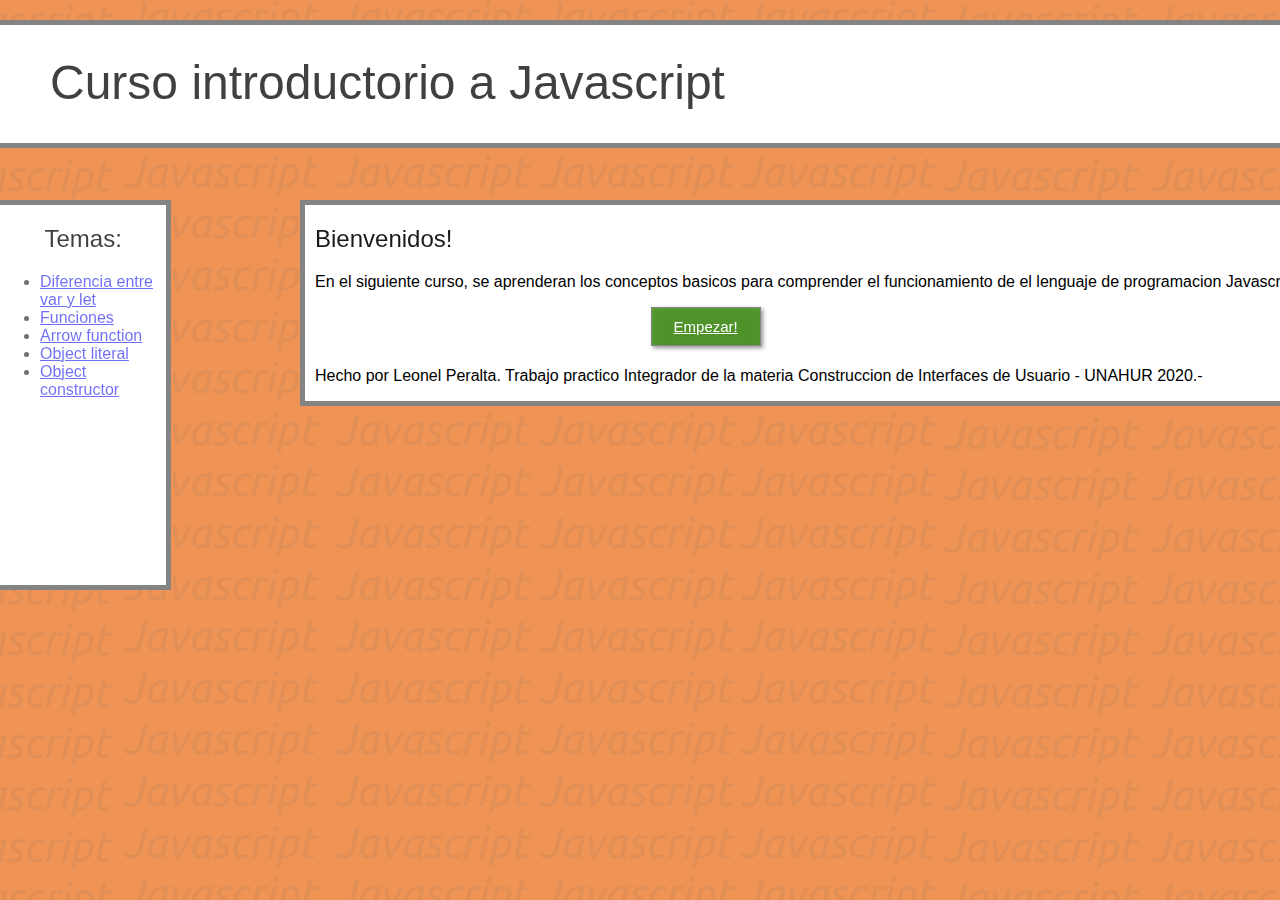
<file: index.html>
<!DOCTYPE html>
<html lang="en">

<head>
    <meta charset="UTF-8">
    <meta name="viewport" content="width=device-width, initial-scale=1.0">
    <link rel="stylesheet" href="./css/style.css">
    <title>Curso introductorio a JS</title>
    <link rel="stylesheet" href="./css/styles/railscasts.css">
    <script src="./js/highlight.pack.js"></script>
    <script>hljs.initHighlightingOnLoad();</script>
</head>

<body>
    <div class="background">
        <div class="header">
            <div class="banner">
                <div class="title">
                    <p> Curso introductorio a Javascript</p>
                </div>
                <a href="./index.html"><img src="/images/logo-js.svg" class="logo"></a>
            </div>
        </div>
        <div class="temario">

            <div>
                <h2 class="temariotitle">Temas: </h2>
            </div>
            <div class="temas">
                <ul>
                    <li class="temas"> <a href="./codigosEjercicios/punto1.html">Diferencia entre var y let</a></li>
                    <li class="temas"> <a href="./codigosEjercicios/punto2.html">Funciones</a></li>
                    <li class="temas"> <a href="./codigosEjercicios/punto3.html">Arrow function</a></li>
                    <li class="temas"> <a href="./codigosEjercicios/punto4.html">Object literal</a></li>
                    <li class="temas"> <a href="./codigosEjercicios/punto5.html">Object constructor</a></li>
                </ul>
            </div>
        </div>
        <div class="tema">
            <h2 class="tematitle" id="tituloEjercicio">Bienvenidos!</h2>
            <p class="descripcion" id="descripcionEjercicio">
                En el siguiente curso, se aprenderan los conceptos basicos para comprender el funcionamiento 
                de el lenguaje de programacion Javascript.
            </p>
            <button class="botonEmpezar"><a href="./codigosEjercicios/punto1.html" id="linkEmpezar">Empezar!</a></button>
            <p class="descripcion">
                Hecho por Leonel Peralta. Trabajo practico Integrador de la materia Construccion de Interfaces
                de Usuario - UNAHUR 2020.-
            </p>
        </div>
    </div>
</body>

</html>
</file>
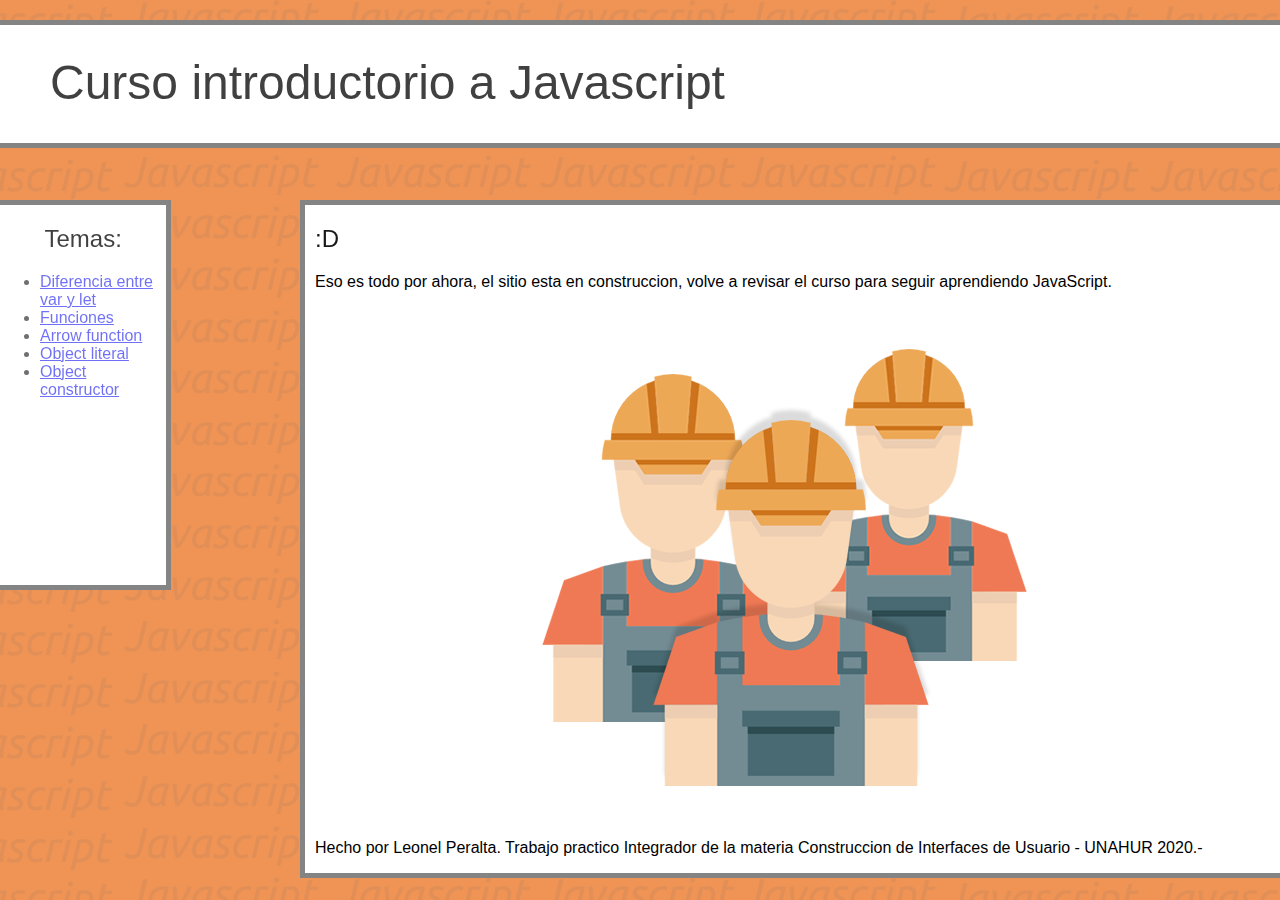
<file: codigosEjercicios/fin.html>
<!DOCTYPE html>
<html lang="en">

<head>
    <meta charset="UTF-8">
    <meta name="viewport" content="width=device-width, initial-scale=1.0">
    <link rel="stylesheet" href="../css/style.css">
    <title>Curso introductorio a JS</title>
    <link rel="stylesheet" href="../css/styles/railscasts.css">
    <script src="../js/highlight.pack.js"></script>
    <script>hljs.initHighlightingOnLoad();</script>
</head>

<body>
    <div class="background">
        <div class="header">
            <div class="banner">
                <div class="title">
                    <p> Curso introductorio a Javascript</p>
                </div>
                <a href="../index.html"><img src="/images/logo-js.svg" class="logo"></a>
            </div>
        </div>
        <div class="temario">

            <div>
                <h2 class="temariotitle">Temas: </h2>
            </div>
            <div class="temas">
                <ul>
                    <li class="temas"> <a href="./punto1.html">Diferencia entre var y let</a></li>
                    <li class="temas"> <a href="./punto2.html">Funciones</a></li>
                    <li class="temas"> <a href="./punto3.html">Arrow function</a></li>
                    <li class="temas"> <a href="./punto4.html">Object literal</a></li>
                    <li class="temas"> <a href="./punto5.html">Object constructor</a></li>
                </ul>
            </div>
        </div>
        <div class="tema">
            <h2 class="tematitle" id="tituloEjercicio">:D</h2>
            <p class="descripcion" id="descripcionEjercicio">
                Eso es todo por ahora, el sitio esta en construccion, volve a revisar el curso para seguir aprendiendo
                JavaScript.
            </p>
            <img src="../images/obreros-trabajando.png" id="obreros-image">
            <br>
            <p class="descripcion">
                Hecho por Leonel Peralta. Trabajo practico Integrador de la materia Construccion de Interfaces
                de Usuario - UNAHUR 2020.-
            </p>
        </div>
    </div>
</body>

</html>
</file>
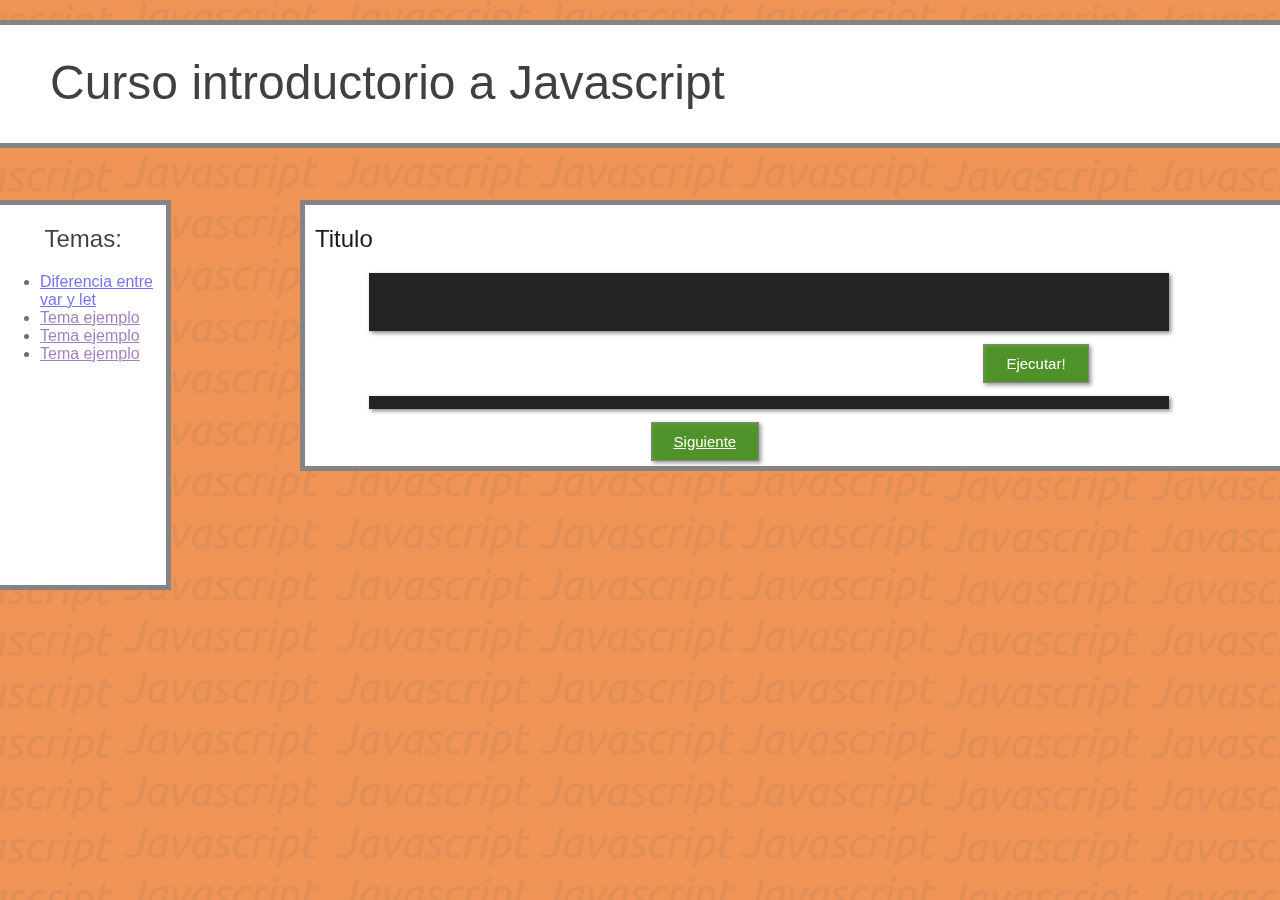
<file: codigosEjercicios/plantilla.html>
<!DOCTYPE html>
<html lang="en">

<head>
    <meta charset="UTF-8">
    <meta name="viewport" content="width=device-width, initial-scale=1.0">
    <link rel="stylesheet" href="../css/style.css">
    <title>Curso introductorio a JS</title>
    <link rel="stylesheet" href="../css/styles/railscasts.css">
    <script src="../js/highlight.pack.js"></script>
    <script>hljs.initHighlightingOnLoad();</script>
</head>

<body>
    <div class="background">
        <div class="header">
            <div class="banner">
                <div class="title">
                    <p> Curso introductorio a Javascript</p>
                </div>
                <a href=""><img src="/images/logo-js.svg" class="logo"></a>
            </div>
        </div>
        <div class="temario">

            <div>
                <h2 class="temariotitle">Temas: </h2>
            </div>
            <div class="temas">
                <ul>
                    <li class="temas"> <a href="../codigosEjercicios/punto1.html">Diferencia entre var y let</a></li>
                    <li class="temas"> <a href="">Tema ejemplo</a></li>
                    <li class="temas"> <a href="">Tema ejemplo</a></li>
                    <li class="temas"> <a href="">Tema ejemplo</a></li>
                </ul>
            </div>
        </div>
        <div class="tema">
            <h2 class="tematitle" id="tituloEjercicio">Titulo</h2>
            <p class="descripcion" id="descripcionEjercicio"></p>
            <div class="codigo" >
                <pre><code id="codigoEjercicio">
                    
                </code></pre>
                
            </div>
            <button id="botonEjecutar" onclick="ejecutarCodigo()">Ejecutar!</button>
            <div class="codigo" >
                <pre><code id="consolavirtual"></code></pre>
            </div>
        <button class="botonEmpezar"><a href="./codigosEjercicios/punto2.html" id="linkEmpezar">Siguiente</a></button>
        </div>
        
    </div>
    <script type="text/javascript" src="../js/scripts.js"></script>
</body>

</html>
</file>
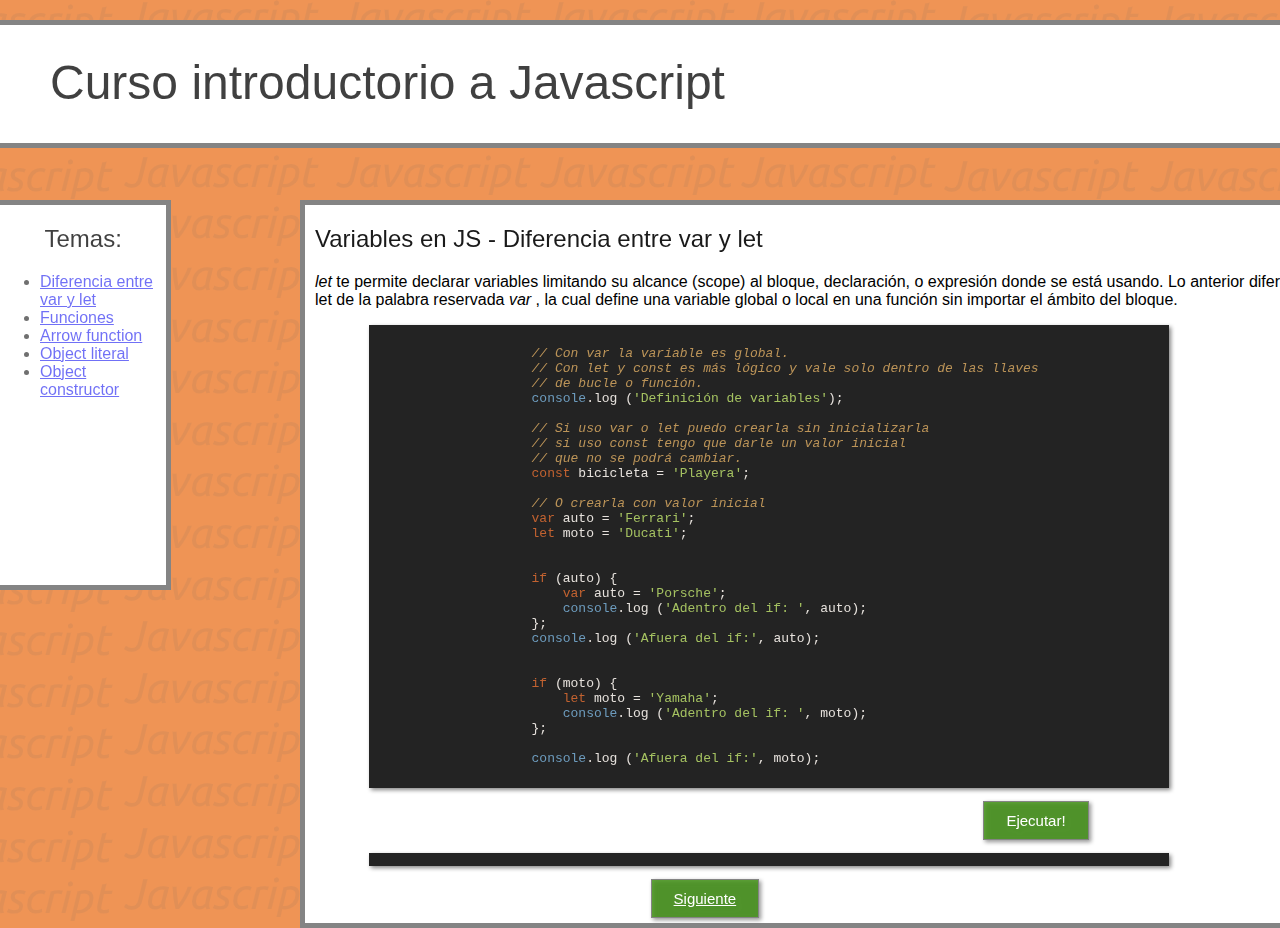
<file: codigosEjercicios/punto1.html>
<!DOCTYPE html>
<html lang="en">

<head>
    <meta charset="UTF-8">
    <meta name="viewport" content="width=device-width, initial-scale=1.0">
    <link rel="stylesheet" href="../css/style.css">
    <title>Curso introductorio a JS</title>
    <link rel="stylesheet" href="../css/styles/railscasts.css">
    <script src="../js/highlight.pack.js"></script>
    <script>hljs.initHighlightingOnLoad();</script>
</head>

<body>
    <div class="background">
        <div class="header">
            <div class="banner">
                <div class="title">
                    <p> Curso introductorio a Javascript</p>
                </div>
                <a href="../index.html"><img src="/images/logo-js.svg" class="logo"></a>
            </div>
        </div>
        <div class="temario">

            <div>
                <h2 class="temariotitle">Temas: </h2>
            </div>
            <div class="temas">
                <ul>
                    <li class="temas"> <a href="./punto1.html">Diferencia entre var y let</a></li>
                    <li class="temas"> <a href="./punto2.html">Funciones</a></li>
                    <li class="temas"> <a href="./punto3.html">Arrow function</a></li>
                    <li class="temas"> <a href="./punto4.html">Object literal</a></li>
                    <li class="temas"> <a href="./punto5.html">Object constructor</a></li>
                </ul>
            </div>
        </div>
        <div class="tema">
            <h2 class="tematitle" id="tituloEjercicio">Variables en JS - Diferencia entre var y let</h2>
            <p class="descripcion" id="descripcionEjercicio"><em>let</em> te permite declarar variables limitando su
                alcance (scope) al bloque, declaración, o expresión donde se está usando. Lo anterior diferencia let de
                la palabra reservada <em>var</em> , la cual define una variable global o local en una función sin
                importar el ámbito del bloque.</p>
            <div class="codigo">
                <pre><code id="codigoEjercicio">
                    // Con var la variable es global. 
                    // Con let y const es más lógico y vale solo dentro de las llaves
                    // de bucle o función. 
                    console.log ('Definición de variables');

                    // Si uso var o let puedo crearla sin inicializarla
                    // si uso const tengo que darle un valor inicial
                    // que no se podrá cambiar.
                    const bicicleta = 'Playera';

                    // O crearla con valor inicial
                    var auto = 'Ferrari';
                    let moto = 'Ducati';


                    if (auto) {
                        var auto = 'Porsche';
                        console.log ('Adentro del if: ', auto);
                    };
                    console.log ('Afuera del if:', auto);


                    if (moto) {
                        let moto = 'Yamaha';
                        console.log ('Adentro del if: ', moto);
                    };

                    console.log ('Afuera del if:', moto);
                </code></pre>

            </div>
            <button id="botonEjecutar" onclick="ejecutarCodigo()">Ejecutar!</button>
            <div class="codigo">
                <pre><code id="consolavirtual"></code></pre>
            </div>
            <button class="botonEmpezar"><a href="./punto2.html"
                    id="linkEmpezar">Siguiente</a></button>
        </div>

    </div>
    <script type="text/javascript" src="../js/scripts.js"></script>
</body>

</html>
</file>
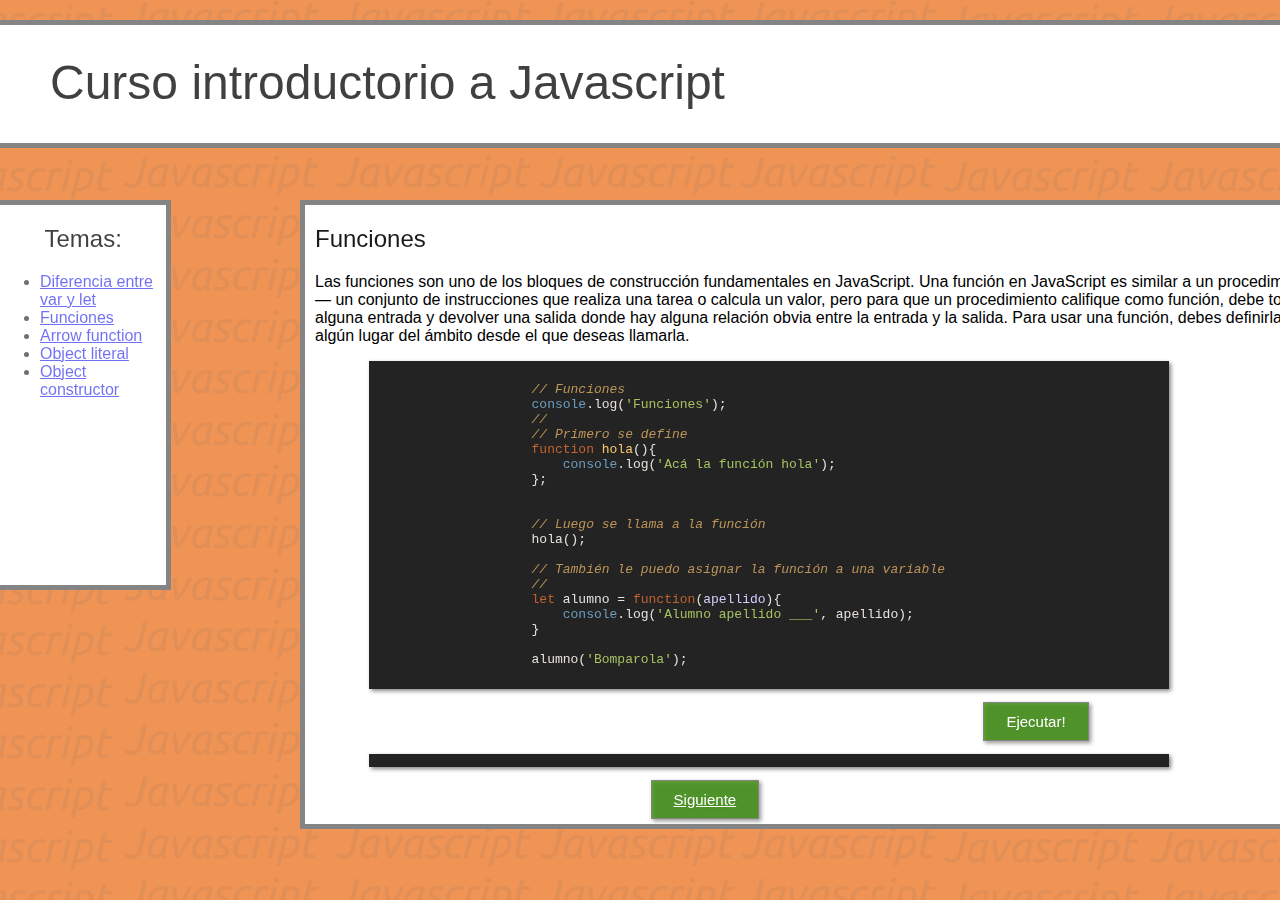
<file: codigosEjercicios/punto2.html>
<!DOCTYPE html>
<html lang="en">

<head>
    <meta charset="UTF-8">
    <meta name="viewport" content="width=device-width, initial-scale=1.0">
    <link rel="stylesheet" href="../css/style.css">
    <title>Curso introductorio a JS</title>
    <link rel="stylesheet" href="../css/styles/railscasts.css">
    <script src="../js/highlight.pack.js"></script>
    <script>hljs.initHighlightingOnLoad();</script>
</head>

<body>
    <div class="background">
        <div class="header">
            <div class="banner">
                <div class="title">
                    <p> Curso introductorio a Javascript</p>
                </div>
                <a href="../index.html"><img src="/images/logo-js.svg" class="logo"></a>
            </div>
        </div>
        <div class="temario">

            <div>
                <h2 class="temariotitle">Temas: </h2>
            </div>
            <div class="temas">
                <ul>
                    <li class="temas"> <a href="./punto1.html">Diferencia entre var y let</a></li>
                    <li class="temas"> <a href="./punto2.html">Funciones</a></li>
                    <li class="temas"> <a href="./punto3.html">Arrow function</a></li>
                    <li class="temas"> <a href="./punto4.html">Object literal</a></li>
                    <li class="temas"> <a href="./punto5.html">Object constructor</a></li>
                </ul>
            </div>
        </div>
        <div class="tema">
            <h2 class="tematitle" id="tituloEjercicio">Funciones</h2>
            <p class="descripcion" id="descripcionEjercicio">Las funciones son uno de los bloques de construcción
                fundamentales en JavaScript. Una función en JavaScript es similar a un procedimiento — un conjunto de
                instrucciones que realiza una tarea o calcula un valor, pero para que un procedimiento califique como
                función, debe tomar alguna entrada y devolver una salida donde hay alguna relación obvia entre la
                entrada y la salida. Para usar una función, debes definirla en algún lugar del ámbito desde el que
                deseas llamarla. </p>
            <div class="codigo">
                <pre><code id="codigoEjercicio">
                    // Funciones
                    console.log('Funciones');
                    // 
                    // Primero se define
                    function hola(){
                        console.log('Acá la función hola');
                    };


                    // Luego se llama a la función
                    hola();

                    // También le puedo asignar la función a una variable
                    //
                    let alumno = function(apellido){
                        console.log('Alumno apellido ___', apellido);
                    }

                    alumno('Bomparola');
                </code></pre>

            </div>
            <button id="botonEjecutar" onclick="ejecutarCodigo()">Ejecutar!</button>
            <div class="codigo">
                <pre><code id="consolavirtual"></code></pre>
            </div>
            <button class="botonEmpezar"><a href="./punto3.html"
                    id="linkEmpezar">Siguiente</a></button>
        </div>

    </div>
    <script type="text/javascript" src="../js/scripts.js"></script>
</body>

</html>
</file>
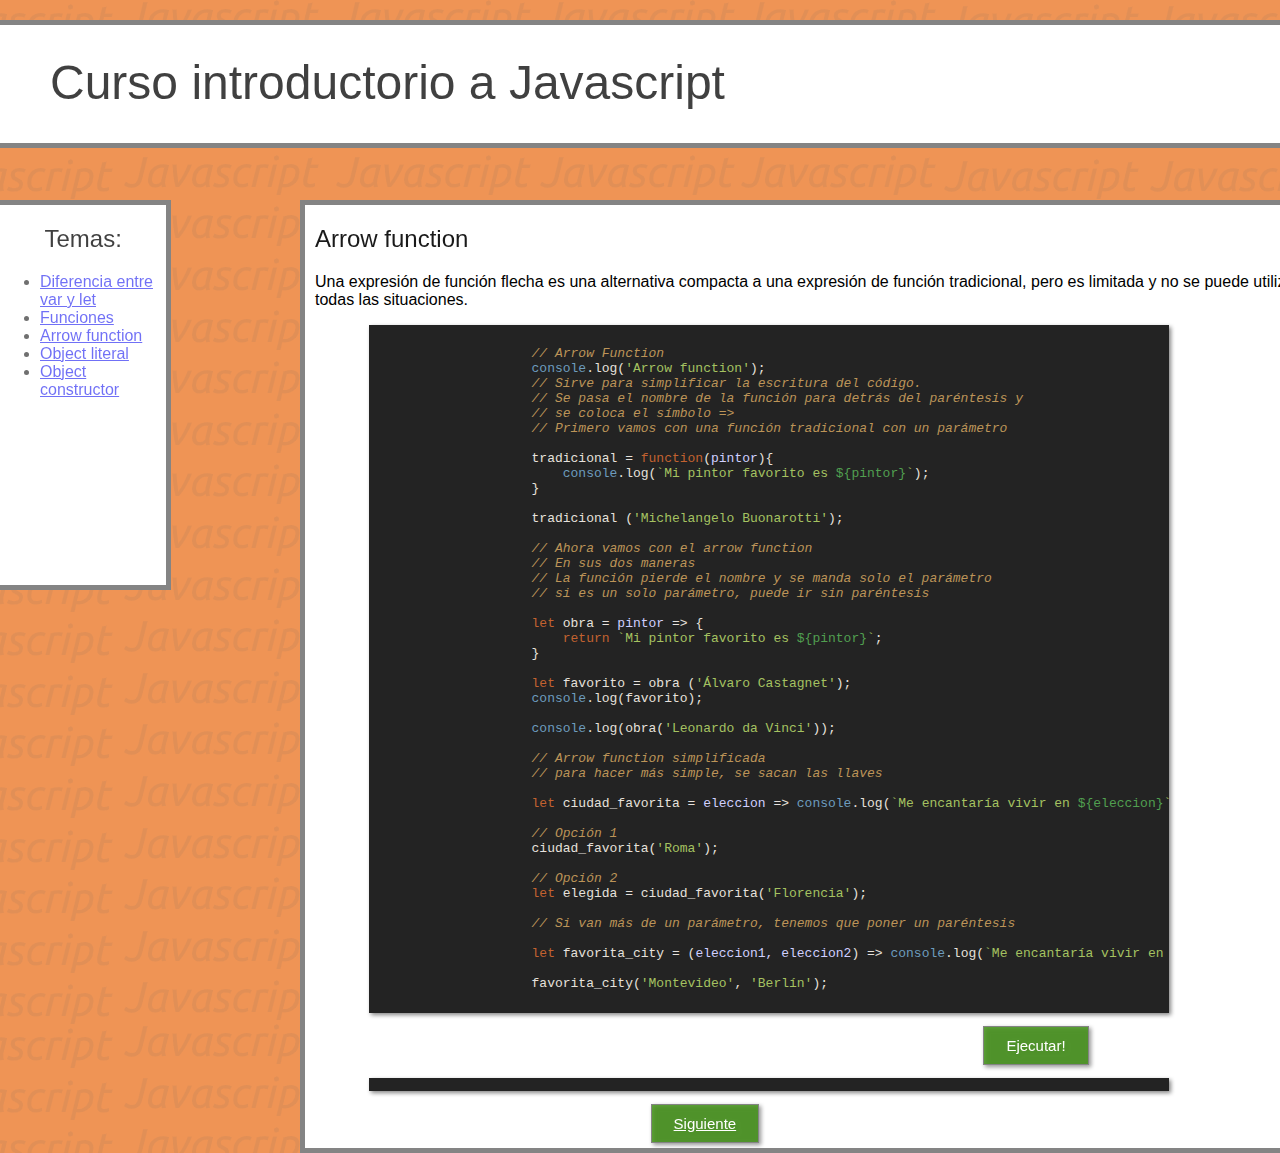
<file: codigosEjercicios/punto3.html>
<!DOCTYPE html>
<html lang="en">

<head>
    <meta charset="UTF-8">
    <meta name="viewport" content="width=device-width, initial-scale=1.0">
    <link rel="stylesheet" href="../css/style.css">
    <title>Curso introductorio a JS</title>
    <link rel="stylesheet" href="../css/styles/railscasts.css">
    <script src="../js/highlight.pack.js"></script>
    <script>hljs.initHighlightingOnLoad();</script>
</head>

<body>
    <div class="background">
        <div class="header">
            <div class="banner">
                <div class="title">
                    <p> Curso introductorio a Javascript</p>
                </div>
                <a href="../index.html"><img src="/images/logo-js.svg" class="logo"></a>
            </div>
        </div>
        <div class="temario">

            <div>
                <h2 class="temariotitle">Temas: </h2>
            </div>
            <div class="temas">
                <ul>
                    <li class="temas"> <a href="./punto1.html">Diferencia entre var y let</a></li>
                    <li class="temas"> <a href="./punto2.html">Funciones</a></li>
                    <li class="temas"> <a href="./punto3.html">Arrow function</a></li>
                    <li class="temas"> <a href="./punto4.html">Object literal</a></li>
                    <li class="temas"> <a href="./punto5.html">Object constructor</a></li>
                </ul>
            </div>
        </div>
        <div class="tema">
            <h2 class="tematitle" id="tituloEjercicio">Arrow function</h2>
            <p class="descripcion" id="descripcionEjercicio">Una expresión de función flecha es una alternativa compacta
                a una expresión de función tradicional, pero es limitada y no se puede utilizar en todas las
                situaciones. </p>
            <div class="codigo">
                <pre><code id="codigoEjercicio">
                    // Arrow Function
                    console.log('Arrow function');
                    // Sirve para simplificar la escritura del código.
                    // Se pasa el nombre de la función para detrás del paréntesis y 
                    // se coloca el símbolo =>
                    // Primero vamos con una función tradicional con un parámetro

                    tradicional = function(pintor){
                        console.log(`Mi pintor favorito es ${pintor}`);
                    }

                    tradicional ('Michelangelo Buonarotti');

                    // Ahora vamos con el arrow function
                    // En sus dos maneras
                    // La función pierde el nombre y se manda solo el parámetro
                    // si es un solo parámetro, puede ir sin paréntesis

                    let obra = pintor => {
                        return `Mi pintor favorito es ${pintor}`;
                    }

                    let favorito = obra ('Álvaro Castagnet');
                    console.log(favorito); 

                    console.log(obra('Leonardo da Vinci'));

                    // Arrow function simplificada
                    // para hacer más simple, se sacan las llaves

                    let ciudad_favorita = eleccion => console.log(`Me encantaría vivir en ${eleccion}`);

                    // Opción 1
                    ciudad_favorita('Roma');

                    // Opción 2
                    let elegida = ciudad_favorita('Florencia');

                    // Si van más de un parámetro, tenemos que poner un paréntesis

                    let favorita_city = (eleccion1, eleccion2) => console.log(`Me encantaría vivir en ${eleccion1} o en ${eleccion2}`);

                    favorita_city('Montevideo', 'Berlín');
                </code></pre>

            </div>
            <button id="botonEjecutar" onclick="ejecutarCodigo()">Ejecutar!</button>
            <div class="codigo">
                <pre><code id="consolavirtual"></code></pre>
            </div>
            <button class="botonEmpezar"><a href="./punto4.html"
                    id="linkEmpezar">Siguiente</a></button>
        </div>

    </div>
    <script type="text/javascript" src="../js/scripts.js"></script>
</body>

</html>
</file>
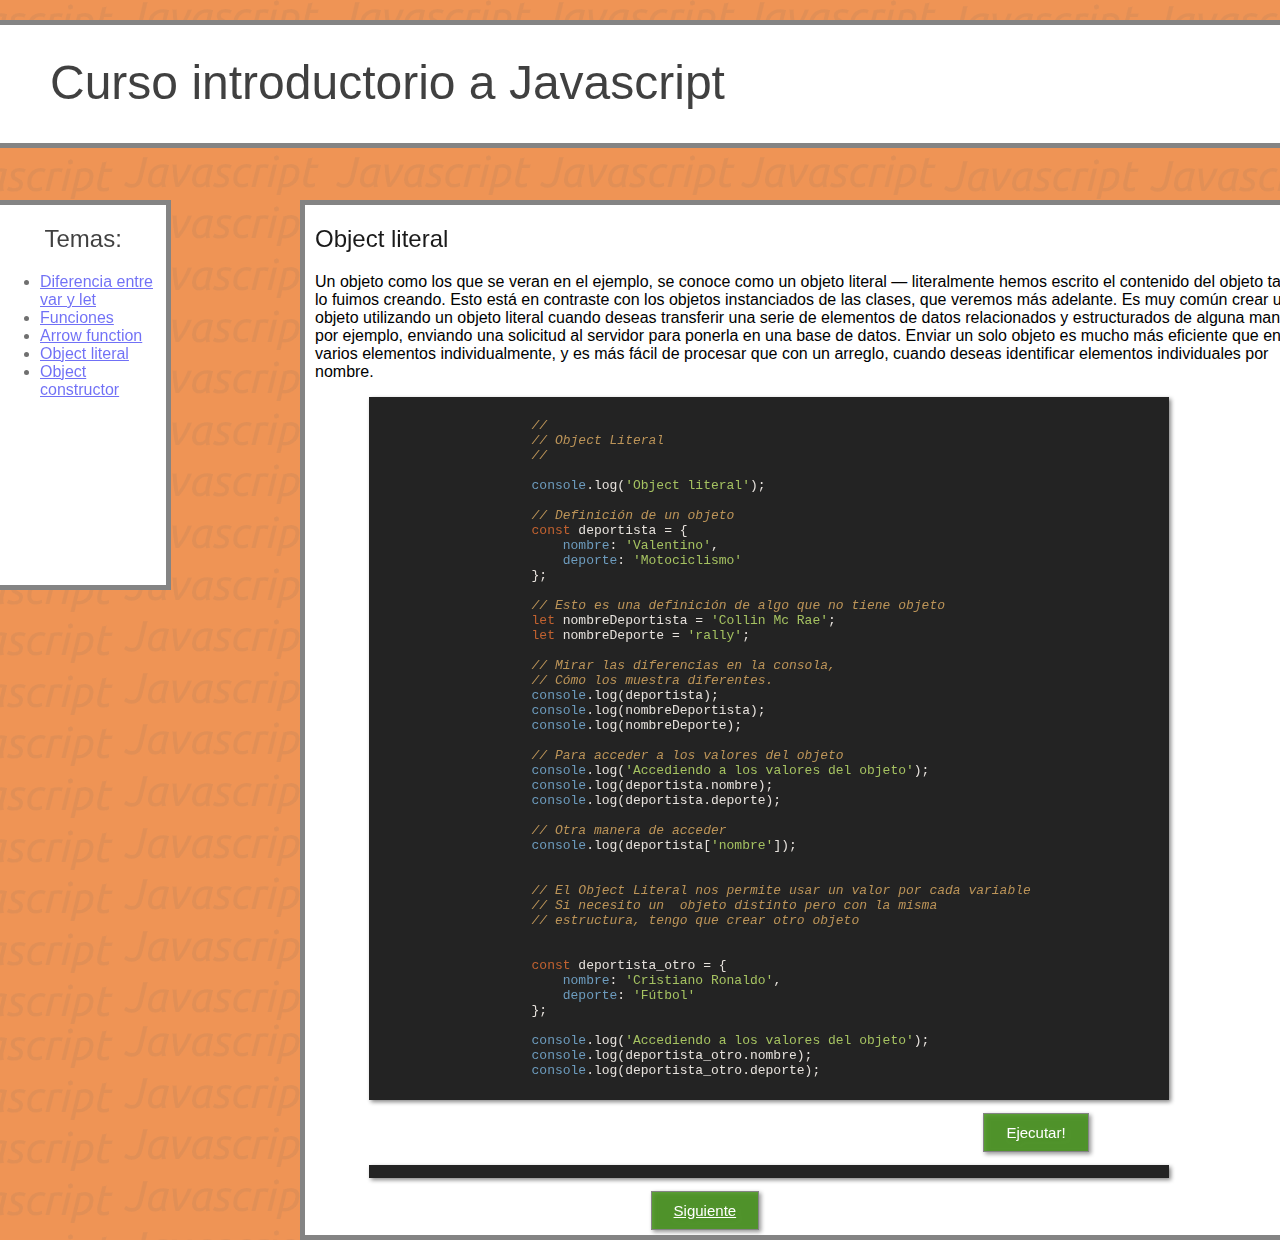
<file: codigosEjercicios/punto4.html>
<!DOCTYPE html>
<html lang="en">

<head>
    <meta charset="UTF-8">
    <meta name="viewport" content="width=device-width, initial-scale=1.0">
    <link rel="stylesheet" href="../css/style.css">
    <title>Curso introductorio a JS</title>
    <link rel="stylesheet" href="../css/styles/railscasts.css">
    <script src="../js/highlight.pack.js"></script>
    <script>hljs.initHighlightingOnLoad();</script>
</head>

<body>
    <div class="background">
        <div class="header">
            <div class="banner">
                <div class="title">
                    <p> Curso introductorio a Javascript</p>
                </div>
                <a href="../index.html"><img src="/images/logo-js.svg" class="logo"></a>
            </div>
        </div>
        <div class="temario">

            <div>
                <h2 class="temariotitle">Temas: </h2>
            </div>
            <div class="temas">
                <ul>
                    <li class="temas"> <a href="./punto1.html">Diferencia entre var y let</a></li>
                    <li class="temas"> <a href="./punto2.html">Funciones</a></li>
                    <li class="temas"> <a href="./punto3.html">Arrow function</a></li>
                    <li class="temas"> <a href="./punto4.html">Object literal</a></li>
                    <li class="temas"> <a href="./punto5.html">Object constructor</a></li>
                </ul>
            </div>
        </div>
        <div class="tema">
            <h2 class="tematitle" id="tituloEjercicio">Object literal</h2>
            <p class="descripcion" id="descripcionEjercicio">Un objeto como los que se veran en el ejemplo, se conoce
                como un objeto literal —
                literalmente hemos escrito el contenido del objeto tal como lo fuimos creando. Esto está en contraste
                con los objetos instanciados de las clases, que veremos más adelante.
                Es muy común crear un objeto utilizando un objeto literal cuando deseas transferir una serie de
                elementos de datos relacionados y estructurados de alguna manera, por ejemplo, enviando una solicitud al
                servidor para ponerla en una base de datos. Enviar un solo objeto es mucho más eficiente que enviar
                varios elementos individualmente, y es más fácil de procesar que con un arreglo, cuando deseas
                identificar elementos individuales por nombre.

            </p>
            <div class="codigo">
                <pre><code id="codigoEjercicio">
                    //
                    // Object Literal
                    //

                    console.log('Object literal');

                    // Definición de un objeto 
                    const deportista = {
                        nombre: 'Valentino',
                        deporte: 'Motociclismo'
                    };

                    // Esto es una definición de algo que no tiene objeto
                    let nombreDeportista = 'Collin Mc Rae';
                    let nombreDeporte = 'rally';

                    // Mirar las diferencias en la consola, 
                    // Cómo los muestra diferentes.
                    console.log(deportista);
                    console.log(nombreDeportista);
                    console.log(nombreDeporte);

                    // Para acceder a los valores del objeto
                    console.log('Accediendo a los valores del objeto');
                    console.log(deportista.nombre);
                    console.log(deportista.deporte);

                    // Otra manera de acceder 
                    console.log(deportista['nombre']);


                    // El Object Literal nos permite usar un valor por cada variable
                    // Si necesito un  objeto distinto pero con la misma 
                    // estructura, tengo que crear otro objeto


                    const deportista_otro = {
                        nombre: 'Cristiano Ronaldo',
                        deporte: 'Fútbol'
                    };

                    console.log('Accediendo a los valores del objeto');
                    console.log(deportista_otro.nombre);
                    console.log(deportista_otro.deporte);
                </code></pre>

            </div>
            <button id="botonEjecutar" onclick="ejecutarCodigo()">Ejecutar!</button>
            <div class="codigo">
                <pre><code id="consolavirtual"></code></pre>
            </div>
            <button class="botonEmpezar"><a href="./punto5.html"
                    id="linkEmpezar">Siguiente</a></button>
        </div>

    </div>
    <script type="text/javascript" src="../js/scripts.js"></script>
</body>

</html>
</file>
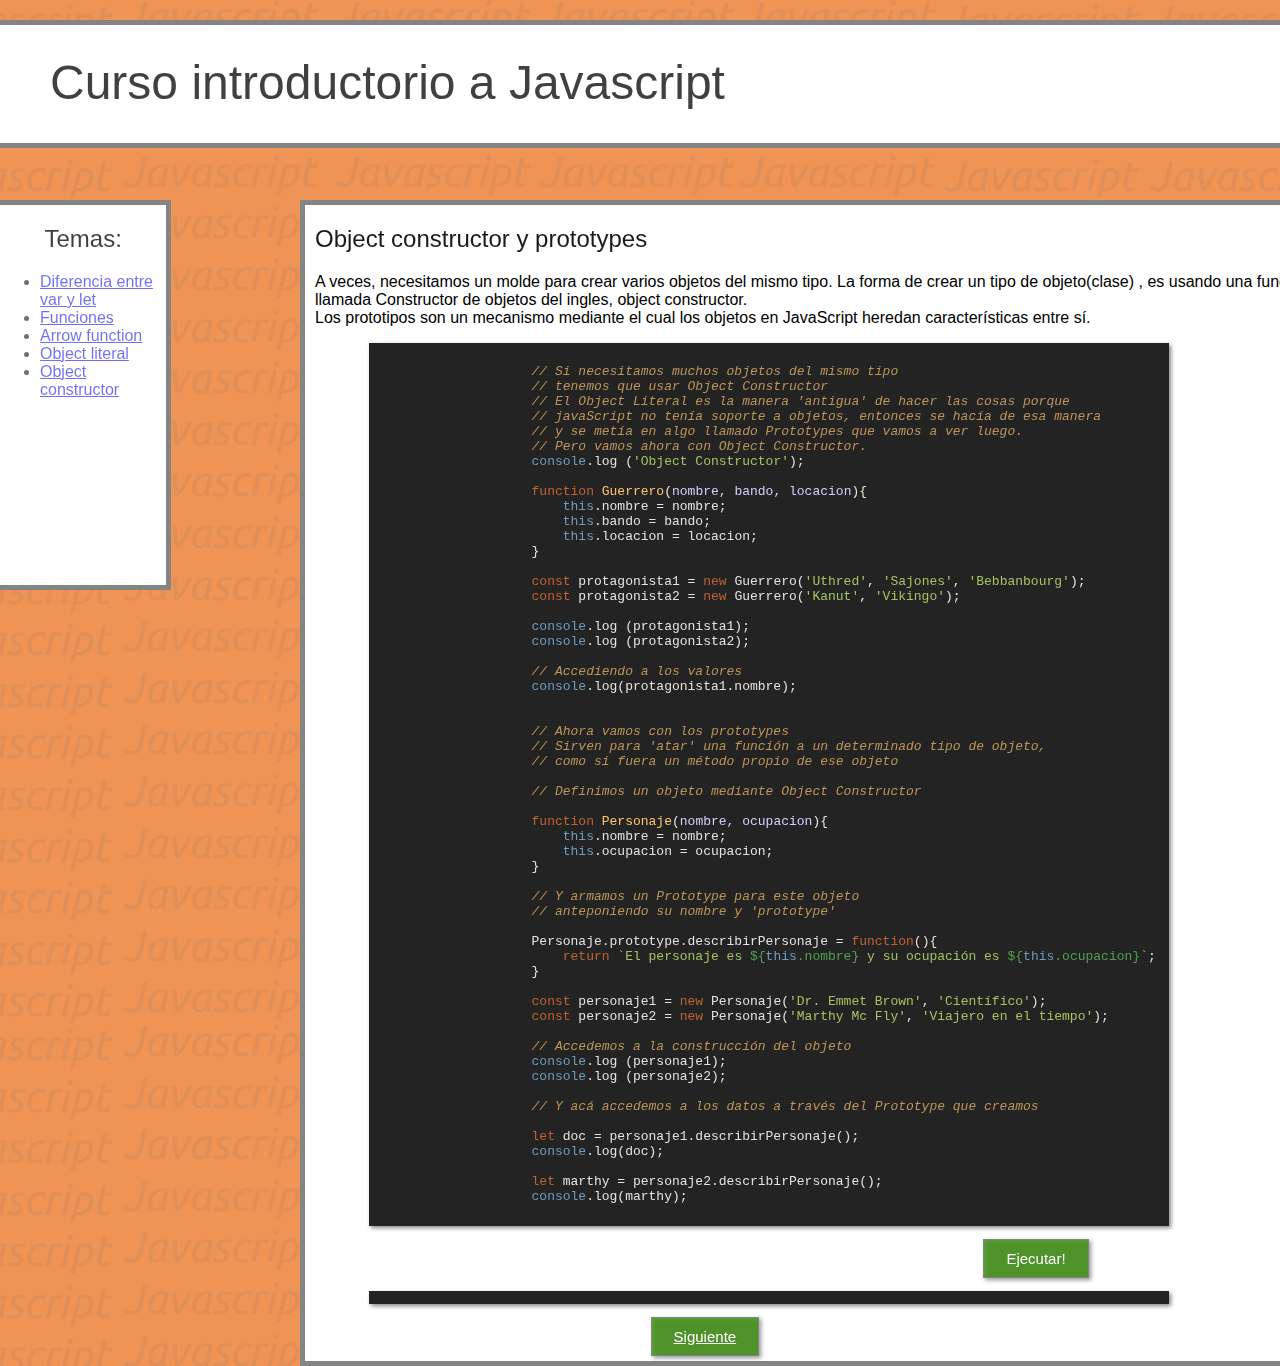
<file: codigosEjercicios/punto5.html>
<!DOCTYPE html>
<html lang="en">

<head>
    <meta charset="UTF-8">
    <meta name="viewport" content="width=device-width, initial-scale=1.0">
    <link rel="stylesheet" href="../css/style.css">
    <title>Curso introductorio a JS</title>
    <link rel="stylesheet" href="../css/styles/railscasts.css">
    <script src="../js/highlight.pack.js"></script>
    <script>hljs.initHighlightingOnLoad();</script>
</head>

<body>
    <div class="background">
        <div class="header">
            <div class="banner">
                <div class="title">
                    <p> Curso introductorio a Javascript</p>
                </div>
                <a href="../index.html"><img src="/images/logo-js.svg" class="logo"></a>
            </div>
        </div>
        <div class="temario">

            <div>
                <h2 class="temariotitle">Temas: </h2>
            </div>
            <div class="temas">
                <ul>
                    <li class="temas"> <a href="./punto1.html">Diferencia entre var y let</a></li>
                    <li class="temas"> <a href="./punto2.html">Funciones</a></li>
                    <li class="temas"> <a href="./punto3.html">Arrow function</a></li>
                    <li class="temas"> <a href="./punto4.html">Object literal</a></li>
                    <li class="temas"> <a href="./punto5.html">Object constructor</a></li>
                </ul>
            </div>
        </div>
        <div class="tema">
            <h2 class="tematitle" id="tituloEjercicio">Object constructor y prototypes</h2>
            <p class="descripcion" id="descripcionEjercicio">A veces, necesitamos un molde para crear varios objetos del mismo tipo.
                La forma de crear un tipo de objeto(clase) , es usando una funcion llamada Constructor de objetos del ingles, object constructor.
                <br>
                Los prototipos son un mecanismo mediante el cual los objetos en JavaScript heredan características entre sí.
            </p>
            <div class="codigo">
                <pre><code id="codigoEjercicio">
                    // Si necesitamos muchos objetos del mismo tipo
                    // tenemos que usar Object Constructor
                    // El Object Literal es la manera 'antigua' de hacer las cosas porque
                    // javaScript no tenía soporte a objetos, entonces se hacía de esa manera 
                    // y se metía en algo llamado Prototypes que vamos a ver luego.
                    // Pero vamos ahora con Object Constructor.
                    console.log ('Object Constructor'); 

                    function Guerrero(nombre, bando, locacion){
                        this.nombre = nombre;
                        this.bando = bando;
                        this.locacion = locacion;
                    }

                    const protagonista1 = new Guerrero('Uthred', 'Sajones', 'Bebbanbourg');
                    const protagonista2 = new Guerrero('Kanut', 'Vikingo');

                    console.log (protagonista1);
                    console.log (protagonista2);

                    // Accediendo a los valores
                    console.log(protagonista1.nombre);


                    // Ahora vamos con los prototypes
                    // Sirven para 'atar' una función a un determinado tipo de objeto, 
                    // como si fuera un método propio de ese objeto

                    // Definimos un objeto mediante Object Constructor

                    function Personaje(nombre, ocupacion){
                        this.nombre = nombre;
                        this.ocupacion = ocupacion;
                    }

                    // Y armamos un Prototype para este objeto
                    // anteponiendo su nombre y 'prototype'

                    Personaje.prototype.describirPersonaje = function(){
                        return `El personaje es ${this.nombre} y su ocupación es ${this.ocupacion}`;
                    }

                    const personaje1 = new Personaje('Dr. Emmet Brown', 'Científico');
                    const personaje2 = new Personaje('Marthy Mc Fly', 'Viajero en el tiempo');

                    // Accedemos a la construcción del objeto
                    console.log (personaje1);
                    console.log (personaje2);

                    // Y acá accedemos a los datos a través del Prototype que creamos

                    let doc = personaje1.describirPersonaje();
                    console.log(doc);

                    let marthy = personaje2.describirPersonaje();
                    console.log(marthy);
                </code></pre>

            </div>
            <button id="botonEjecutar" onclick="ejecutarCodigo()">Ejecutar!</button>
            <div class="codigo">
                <pre><code id="consolavirtual"></code></pre>
            </div>
            <button class="botonEmpezar"><a href="./fin.html"
                    id="linkEmpezar">Siguiente</a></button>
        </div>

    </div>
    <script type="text/javascript" src="../js/scripts.js"></script>
</body>

</html>
</file>
<file: css/style.css>
.title{
    font-family: 'Segoe UI', Roboto, Oxygen, Ubuntu, Cantarell, 'Open Sans', 'Helvetica Neue', sans-serif;
    font-style: normal;
    font-weight: 300;
    font-size: 48px;
    color: #000000;
    position: absolute;
    left: 50px;
    top: -18px;
    filter: opacity(75%)
}
.logo{
    position: absolute;
    left: 1280px;
    top: 14px;
    height: 96px;
    filter: opacity(90%);

}
.temario{
    position: absolute;
    left: 0px;
    top: 200px;
    width: 13vw;
    height: 380px;
    background: white;
    border: #848484 5px solid;
    border-left: none;
}

body{
    background: rgba(236, 125, 47, 0.82); 
    background-image: url(/images/background.svg);

}
.banner{
    position: absolute;
    left: 0px;
    top: 20px;
    height: 118px;
    width: 1440px;
    background: white;
    border-top: 5px #848484 solid;
    border-bottom: 5px #848484 solid;
}
.tema{
    position: absolute;
    width: 1024px;
    height: fit-content;
    left: 300px;
    top: 200px;
    background: white;
    border: #848484 5px solid;
}
.temariotitle{
    text-align: center;
    font-family: 'Segoe UI', Roboto, Oxygen, Ubuntu, Cantarell, 'Open Sans', 'Helvetica Neue', sans-serif;
    font-weight: 370;
    filter: opacity(75%);
}
.temas{
    text-align: left;
    font-family: 'Segoe UI', Roboto, Oxygen, Ubuntu, Cantarell, 'Open Sans', 'Helvetica Neue', sans-serif;
    font-weight: 370;
    filter: opacity(75%);
    
}
.codigo{
    position: relative;
    left: 5vw;
    width: 800px;
    filter: drop-shadow(2px 2px 2px #848484);
}
.tematitle{
    font-family: 'Segoe UI', Roboto, Oxygen, Ubuntu, Cantarell, 'Open Sans', 'Helvetica Neue', sans-serif;
    font-weight: 400;
    margin-left: 10px;
    filter: opacity(90%);
}
.descripcion{
    font-family: 'Segoe UI', Roboto, Oxygen, Ubuntu, Cantarell, 'Open Sans', 'Helvetica Neue', sans-serif;
    font-weight: 370;
    margin-left: 10px;
    
}
#botonEjecutar{
    background-color: rgba(64, 145, 18, 0.82);
    color: white;
    margin-left: 53vw;
    font-size: 15px;
    border: 1px solid #848484;
    display: inline-block;
    padding: 10px 22px;
    text-decoration: none;
    filter: drop-shadow(2px 2px 2px #848484);

}
.botonEmpezar{
    background-color: rgba(64, 145, 18, 0.82);
    color: white;
    margin-left: 27vw;
    font-size: 15px;
    border: 1px solid #848484;
    display: inline-block;
    padding: 10px 22px;
    text-decoration: none;
    filter: drop-shadow(2px 2px 2px #848484);
    margin-bottom: 5px;
}
#linkEmpezar{
    color: white;
}
#obreros-image{
    margin-left: 18vw;
}
</file>
<file: css/styles/railscasts.css>
/*

Railscasts-like style (c) Visoft, Inc. (Damien White)

*/

.hljs {
  display: block;
  overflow-x: auto;
  padding: 0.5em;
  background: #232323;
  color: #e6e1dc;
}

.hljs-comment,
.hljs-quote {
  color: #bc9458;
  font-style: italic;
}

.hljs-keyword,
.hljs-selector-tag {
  color: #c26230;
}

.hljs-string,
.hljs-number,
.hljs-regexp,
.hljs-variable,
.hljs-template-variable {
  color: #a5c261;
}

.hljs-subst {
  color: #519f50;
}

.hljs-tag,
.hljs-name {
  color: #e8bf6a;
}

.hljs-type {
  color: #da4939;
}


.hljs-symbol,
.hljs-bullet,
.hljs-built_in,
.hljs-builtin-name,
.hljs-attr,
.hljs-link {
  color: #6d9cbe;
}

.hljs-params {
  color: #d0d0ff;
}

.hljs-attribute {
  color: #cda869;
}

.hljs-meta {
  color: #9b859d;
}

.hljs-title,
.hljs-section {
  color: #ffc66d;
}

.hljs-addition {
  background-color: #144212;
  color: #e6e1dc;
  display: inline-block;
  width: 100%;
}

.hljs-deletion {
  background-color: #600;
  color: #e6e1dc;
  display: inline-block;
  width: 100%;
}

.hljs-selector-class {
  color: #9b703f;
}

.hljs-selector-id {
  color: #8b98ab;
}

.hljs-emphasis {
  font-style: italic;
}

.hljs-strong {
  font-weight: bold;
}

.hljs-link {
  text-decoration: underline;
}
</file>
